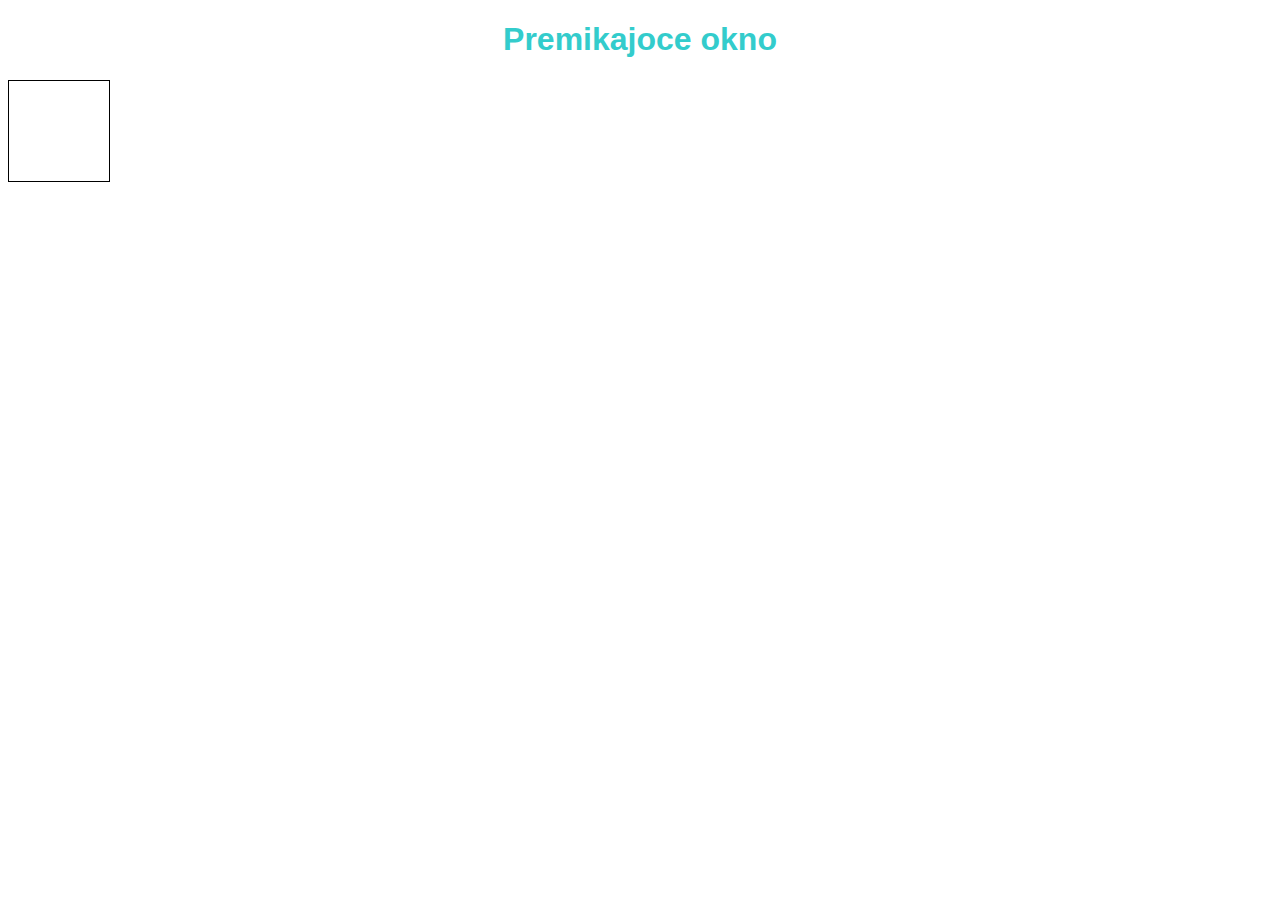
<file: index.html>
<!DOCTYPE html>
<html>
<head>
<link rel="stylesheet" type="text/css" href="css/style.css">
<h1>Premikajoce okno</h1>
</head>
<body>
<div id="movingDiv"></div>
<script type="text/javascript" src="js/script.js"></script>
</body>
</html>
</file>
<file: css/style.css>
#movingDiv {
	width: 100px;
	height: 100px;
	border: 1px solid black;
	transition: background-color 1s linear; 
}

h1 {

	text-align: center;
	font-family: "Arial";
	color: #33CCCC;

}
</file>
